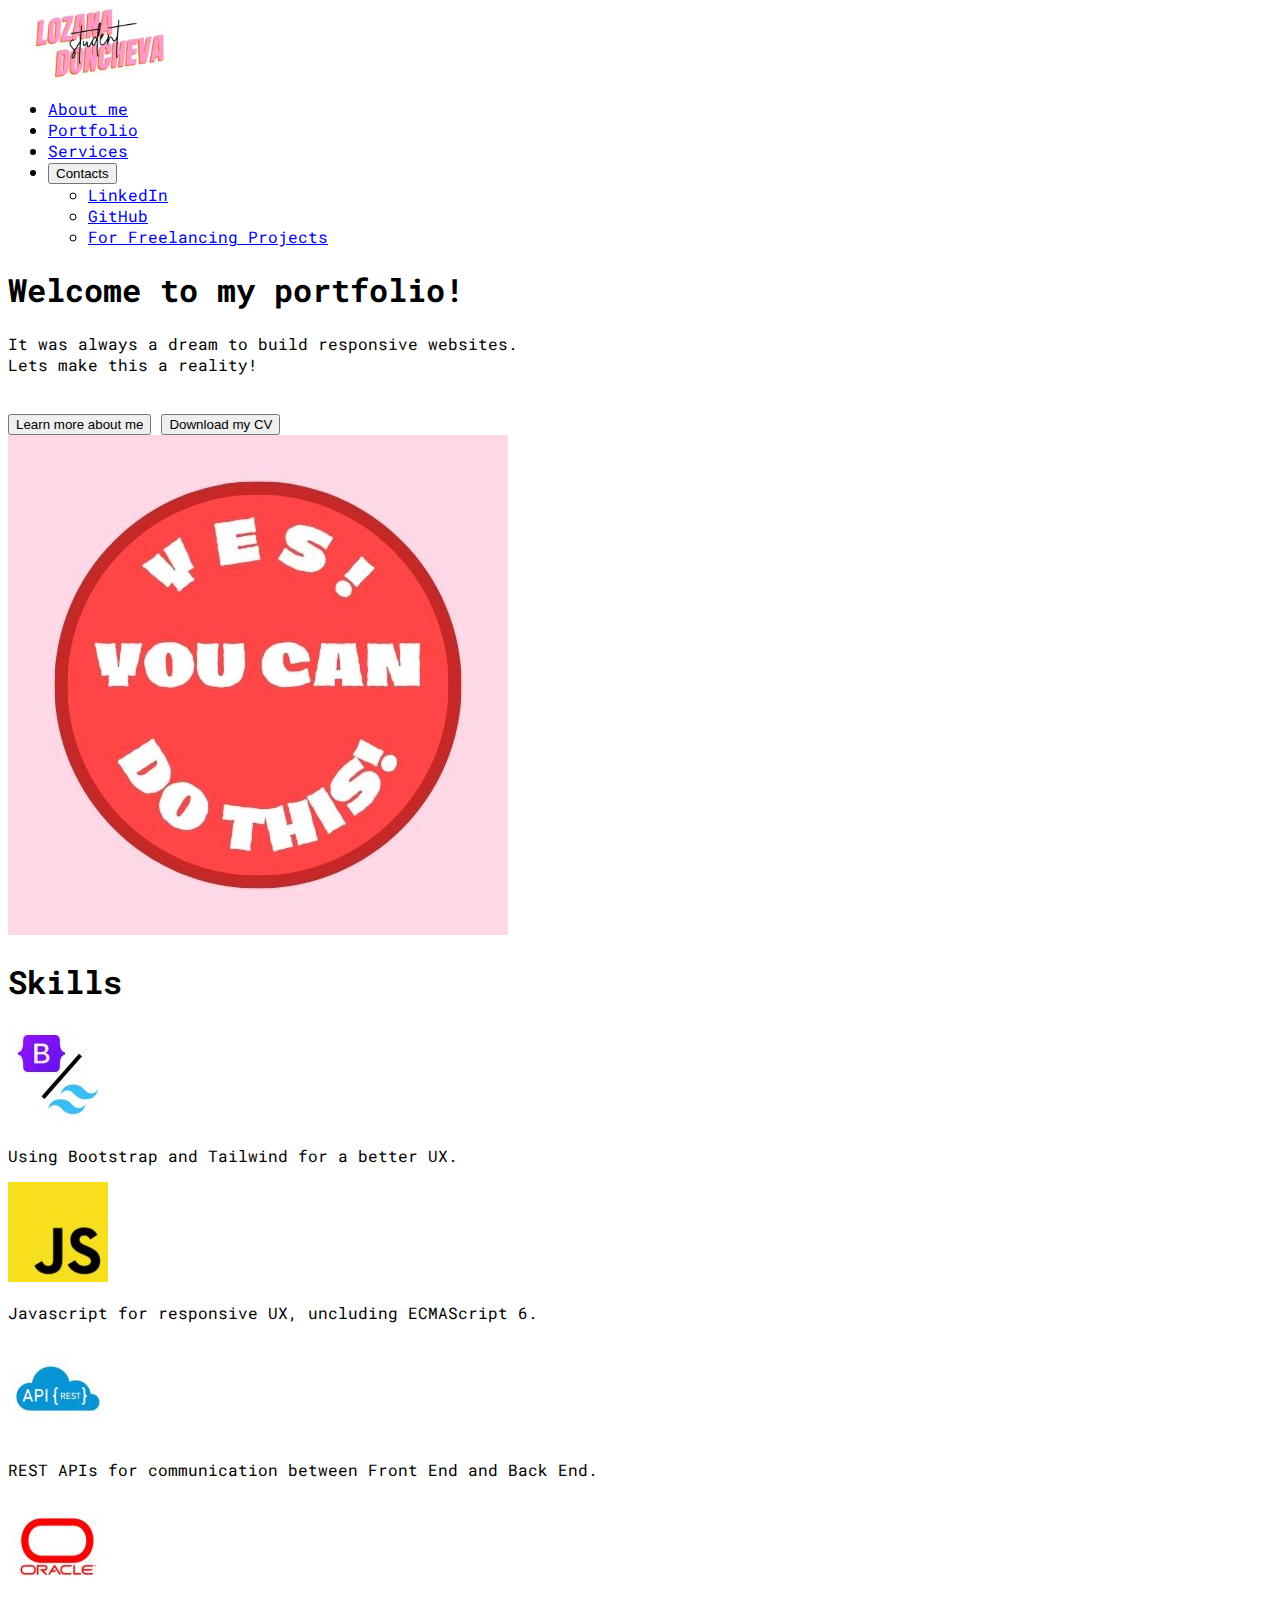
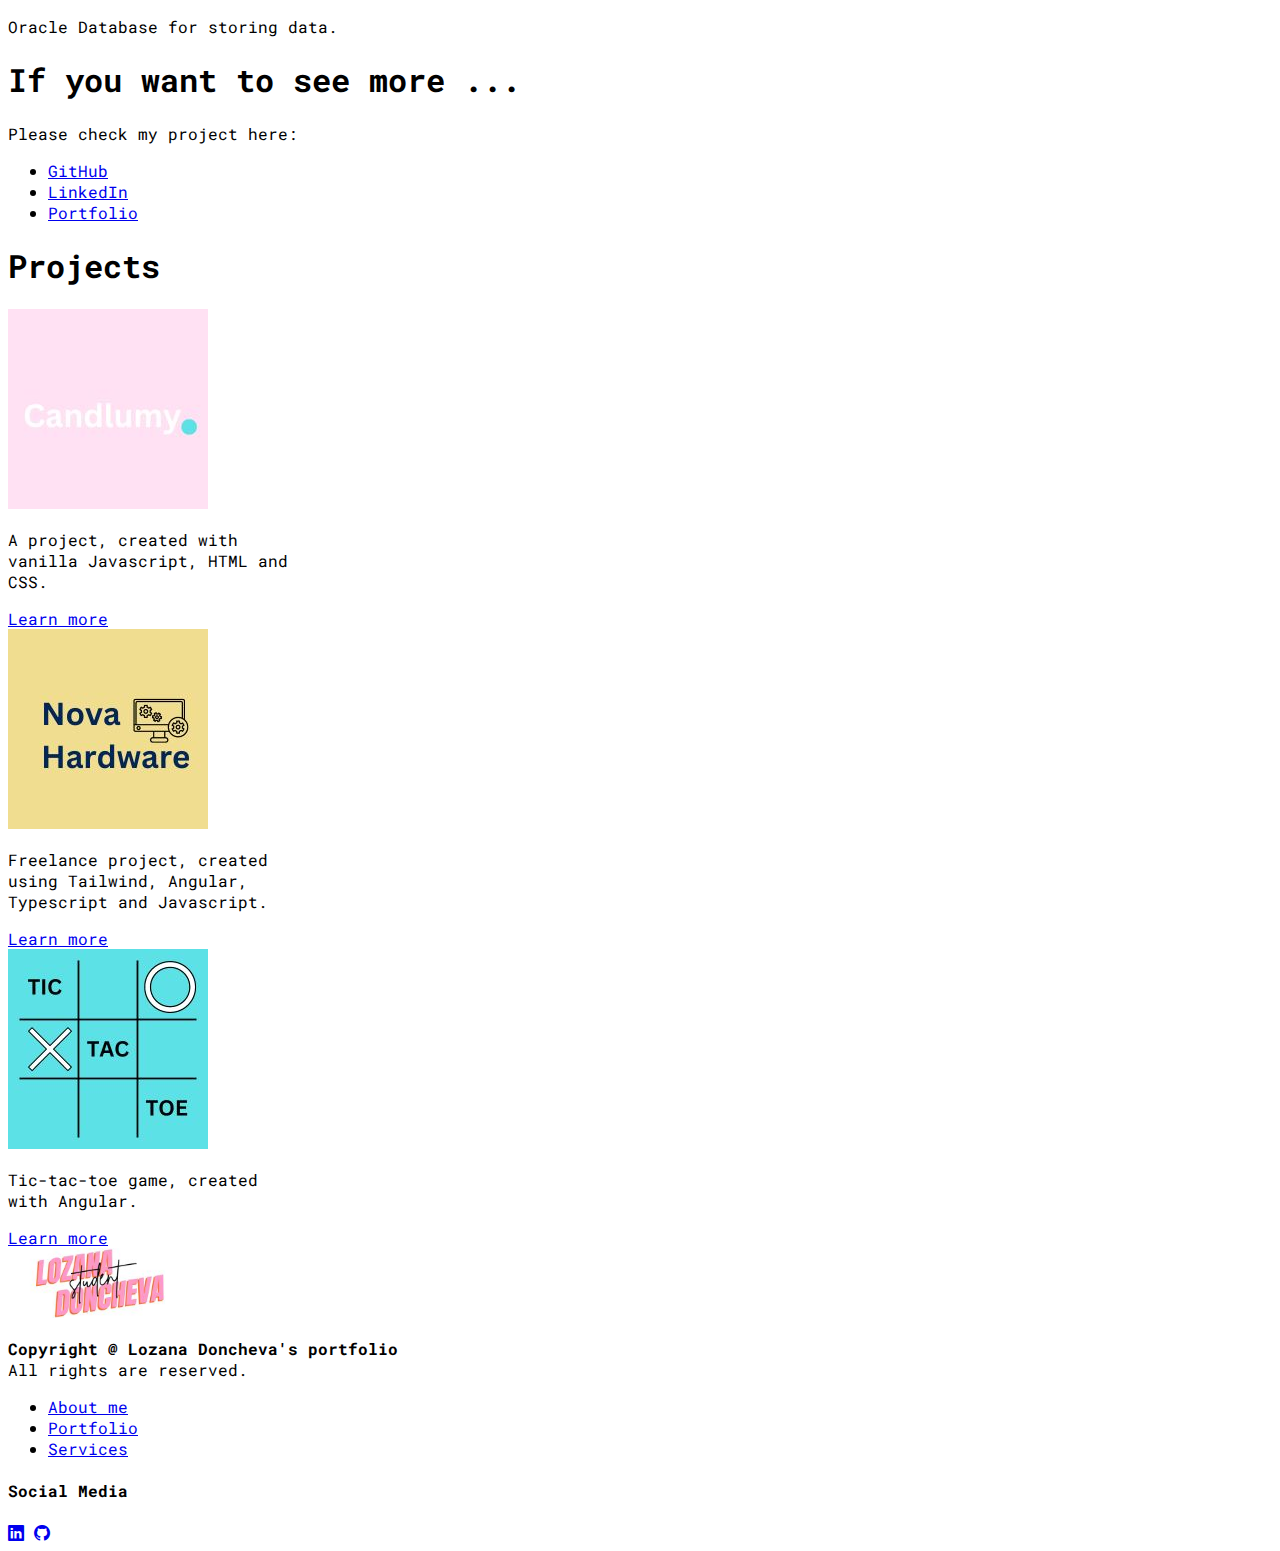
<file: Portfolio/index.html>
<!DOCTYPE html>
<html lang="en">
<head>
    <meta charset="UTF-8">
    <meta name="viewport" content="width=device-width, initial-scale=1.0">
    <link rel="stylesheet" href="https://cdn.jsdelivr.net/npm/bootstrap-icons@1.10.5/font/bootstrap-icons.css">
    <link href="https://cdn.jsdelivr.net/npm/bootstrap@5.3.1/dist/css/bootstrap.min.css" rel="stylesheet" integrity="sha384-4bw+/aepP/YC94hEpVNVgiZdgIC5+VKNBQNGCHeKRQN+PtmoHDEXuppvnDJzQIu9" crossorigin="anonymous">
    <script defer src="https://cdn.jsdelivr.net/npm/bootstrap@5.3.1/dist/js/bootstrap.bundle.min.js" integrity="sha384-HwwvtgBNo3bZJJLYd8oVXjrBZt8cqVSpeBNS5n7C8IVInixGAoxmnlMuBnhbgrkm" crossorigin="anonymous"></script>
    <link rel="stylesheet" href="style.css">
    <title>Lozana Doncheva's Portfolio</title>
</head>
<body>

  
  <div class="container-fluid d-flex justify-content-between mb-1">
    <img src="./pictures/logo.jpg" alt="" height="70px">

    <ul class="nav pt-3">
      <li class="nav-item">
        <a class="nav-link active text-danger" aria-current="page" href="./about.html">About me</a>
      </li>
      <li class="nav-item">
        <a class="nav-link text-dark" href="#">Portfolio</a>
      </li>
      <li class="nav-item">
        <a class="nav-link text-dark" href="#">Services</a>
      </li>
      <li class="nav-item dropdown">
        <button class="btn btn-danger dropdown-toggle" data-bs-toggle="dropdown" aria-expanded="false">
          Contacts
        </button>
        <ul class="dropdown-menu dropdown-menu-light">
          <li><a class="dropdown-item" href="https://www.linkedin.com/in/lozana-doncheva-1bba67226/">LinkedIn</a></li>
          <li><a class="dropdown-item" href="https://github.com/lausannetm">GitHub</a></li>
          <li><a class="dropdown-item" href="#">For Freelancing Projects</a></li>
        </ul>
      </li>      
    </ul>
  </div>

  <div class="container-fluid bg-danger d-flex justify-content-between">
    <div class="row-2 m-5">
      <h1 class="m-5">Welcome to my portfolio!</h1>
    <p class="text-center">It was always a dream to build responsive websites.<br> Lets make this a reality!<br><br></p>
    <div class="d-flex justify-content-center">
    <button type="button" class="btn btn-light mx-3 p-3">Learn more about me</button> <button type="button" class="btn btn-light p-3">Download my CV</button></div>
    </div>
    <img src="./pictures/frontlogo.jpg" alt="">
  </div>
  <div class="row d-flex justify-content-evenly">
    <h1 class="text-center my-5">Skills</h1>
    <div class="col-2 my-5">
      <a href="http://candlumy.com/"><img src="./pictures/bootstrap.jpg" class="mx-5 rounded-circle"></a>
      <p class="my-3 text-center">Using Bootstrap and Tailwind for a better UX.</p>
    </div>
    <div class="col-2 my-5">
      <a href="http://candlumy.com/"><img src="./pictures/JS.jpg" class="mx-5 rounded-circle"></a>
      <p class="my-3 text-center">Javascript for responsive UX, uncluding ECMAScript 6. </p>
    </div>
    <div class="col-2 my-5">
      <a href="http://candlumy.com/"><img src="./pictures/Rest.jpg" class="mx-5 rounded-circle"></a>
      <p class="my-3 text-center">REST APIs for communication between Front End and Back End.</p>
    </div>
    <div class="col-2 my-5">
      <a href="http://candlumy.com/"><img src="./pictures/Oracle.jpg" class="mx-5 rounded-circle"></a>
      <p class="my-3 text-center">Oracle Database for storing data.</p>
    </div>
    
  </div>

  <div class="row bg-danger text-center">
    <h1 class="my-3">If you want to see more ... </h1>
    <p>Please check my project here:</p>
    <ul class="nav d-flex justify-content-center">
      <li class="nav-item">
        <a class="nav-link text-dark" href="https://github.com/lausannetm">GitHub</a>
      </li>
      <li class="nav-item">
        <a class="nav-link text-dark" href="https://www.linkedin.com/in/lozana-doncheva-1bba67226/">LinkedIn</a>
      </li>
      <li class="nav-item">
        <a class="nav-link text-dark" href="#">Portfolio</a>
      </li>
    </ul>
  </div>

  <div class="row my-5 d-flex justify-content-evenly">
    <h1 class="text-center mb-5">Projects</h1>

    <div class="card" style="width: 18rem;">
      <a href="http://candlumy.com/"><img src="./pictures/candlumy.jpg" class="card-img-top" alt="..."></a>
      <div class="card-body">
        <p class="card-text my-3">A project, created with vanilla Javascript, HTML and CSS.</p>
        <a class="nav-link text-center text-danger" href="#">Learn more</a>
      </div>
    </div>
    <div class="card" style="width: 18rem;">
      <img src="./pictures/nova.jpg" class="card-img-top" alt="...">
      <div class="card-body">
        <p class="card-text">Freelance project, created using Tailwind, Angular, Typescript and Javascript.</p>
        <a class="nav-link text-center text-danger" href="#">Learn more</a>
      </div>
    </div>
    <div class="card" style="width: 18rem;">
      <img src="./pictures/tic.jpg" class="card-img-top" alt="...">
      <div class="card-body">
        <p class="card-text my-4">Tic-tac-toe game, created with Angular.</p>
        <a class="nav-link text-center text-danger" href="#">Learn more</a>
      </div>
    </div>
  </div>

  <div class="row bg-danger pt-5">
    <div class="col-4 mx-5 d-flex justify-content-start">
      <img src="./pictures/logo.jpg" alt="" height="70px"> 
      <p class="m-3"><strong>Copyright @ Lozana Doncheva's portfolio</strong><br>
      All rights are reserved.</p>
    </div>
    <div class="col-3 d-flex justify-content-center">
      <ul class="nav d-flex">
        <li class="nav-item">
          <a class="nav-link text-dark" href="./about.html">About me</a>
        </li>
        <li class="nav-item">
          <a class="nav-link text-dark" href="#">Portfolio</a>
        </li>
        <li class="nav-item">
          <a class="nav-link text-dark" href="#">Services</a>
        </li>
      </ul> 
    </div>
    <div class="col-4">
    <h4 class="mb-3 text-center">Social Media</h4>
    <div class="d-flex justify-content-center">
    <a class="nav-link text-dark mx-3" href="https://www.linkedin.com/in/lozana-doncheva-1bba67226/"><i class="bi bi-linkedin bi-lg"></i></a>
    <a class="nav-link text-dark" href="https://github.com/lausannetm"><i class="bi bi-github"></i></a>
  </div>
    </div>
  </div>



</body>
</html>
</file>
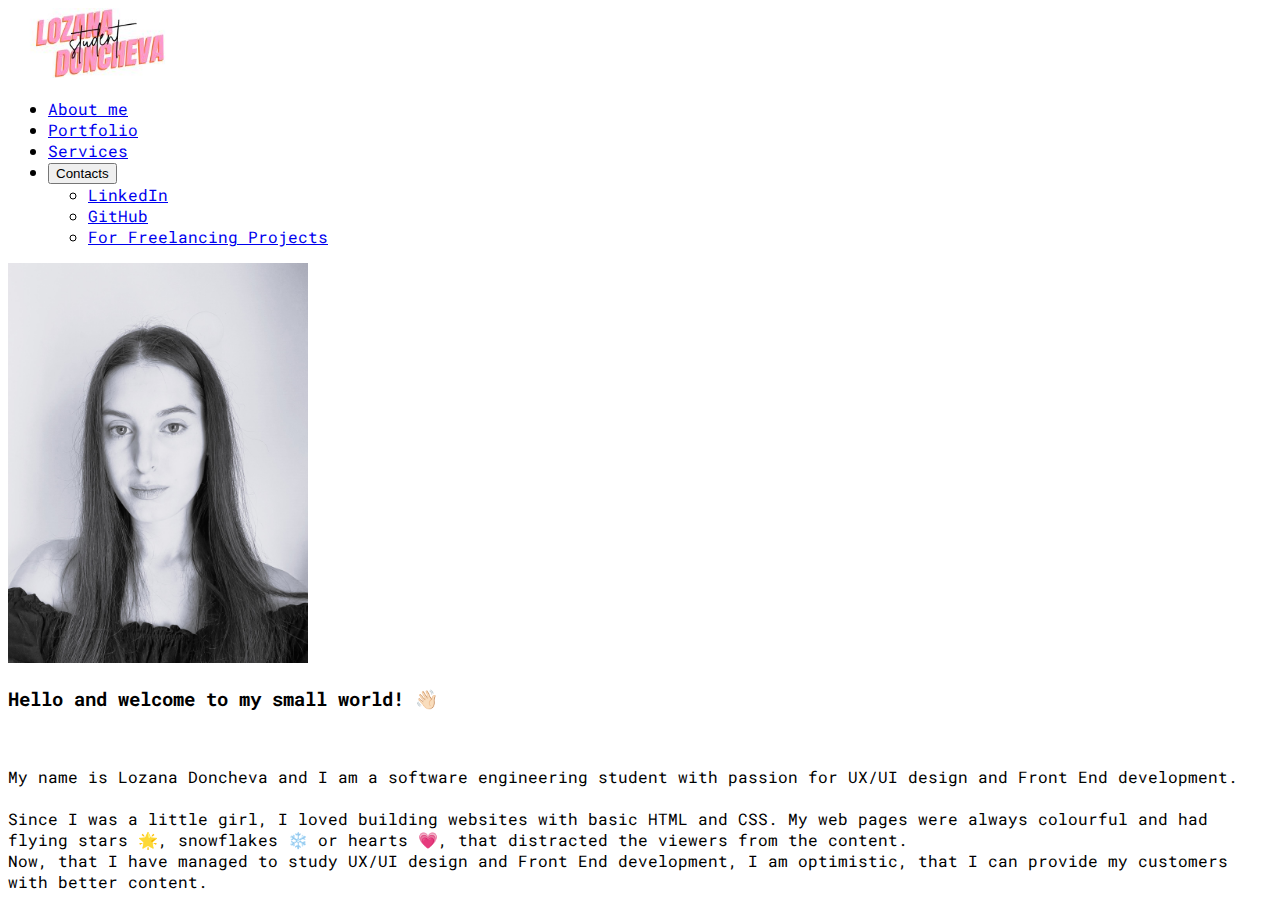
<file: Portfolio/about.html>
<!DOCTYPE html>
<html lang="en">
<head>
    <meta charset="UTF-8">
    <meta name="viewport" content="width=device-width, initial-scale=1.0">
    <link rel="stylesheet" href="https://cdn.jsdelivr.net/npm/bootstrap-icons@1.10.5/font/bootstrap-icons.css">
    <link href="https://cdn.jsdelivr.net/npm/bootstrap@5.3.1/dist/css/bootstrap.min.css" rel="stylesheet" integrity="sha384-4bw+/aepP/YC94hEpVNVgiZdgIC5+VKNBQNGCHeKRQN+PtmoHDEXuppvnDJzQIu9" crossorigin="anonymous">
    <script defer src="https://cdn.jsdelivr.net/npm/bootstrap@5.3.1/dist/js/bootstrap.bundle.min.js" integrity="sha384-HwwvtgBNo3bZJJLYd8oVXjrBZt8cqVSpeBNS5n7C8IVInixGAoxmnlMuBnhbgrkm" crossorigin="anonymous"></script>
    <link rel="stylesheet" href="style.css">
    <title>About me</title>
</head>
<body>
    <div class="container-fluid d-flex justify-content-between mb-1">
        <img src="./pictures/logo.jpg" alt="" height="70px">
    
        <ul class="nav pt-3">
          <li class="nav-item">
            <a class="nav-link active text-danger" aria-current="page" href="./about.html">About me</a>
          </li>
          <li class="nav-item">
            <a class="nav-link text-dark" href="#">Portfolio</a>
          </li>
          <li class="nav-item">
            <a class="nav-link text-dark" href="#">Services</a>
          </li>
          <li class="nav-item dropdown">
            <button class="btn btn-danger dropdown-toggle" data-bs-toggle="dropdown" aria-expanded="false">
              Contacts
            </button>
            <ul class="dropdown-menu dropdown-menu-light">
              <li><a class="dropdown-item" href="https://www.linkedin.com/in/lozana-doncheva-1bba67226/">LinkedIn</a></li>
              <li><a class="dropdown-item" href="https://github.com/lausannetm">GitHub</a></li>
              <li><a class="dropdown-item" href="#">For Freelancing Projects</a></li>
            </ul>
          </li>      
        </ul>
      </div>

      <div class="container-fluid">
        <div class="row d-flex mt-5 justify-content-center">
            <div class="col-2">
                <img src="./pictures/cv.jpg" alt="Lozana" height="400px">
            </div>
            <div class="col-6">
                <h3 class="text-center pt-3">Hello and welcome to my small world! 👋🏻</h3><br>
                <p class="text-center mx-5">My name is Lozana Doncheva and I am a software engineering student with passion for UX/UI design and Front End development. <br><br>Since I was a little girl, I loved building websites with basic HTML and CSS. My web pages were always colourful and had flying stars 🌟, snowflakes ❄️ or hearts 💗, that distracted the viewers from the content. <br>
                Now, that I have managed to study UX/UI design and Front End development, I am optimistic, that I can provide my customers with better content. </p>
            </div>
        </div>
      </div>
    
</body>
</html>
</file>
<file: Portfolio/style.css>
@import url('https://fonts.googleapis.com/css2?family=Roboto+Mono:ital,wght@0,300;1,100&family=Roboto:wght@300&display=swap');

body {
    height: 100%;
    font-family: 'Roboto', sans-serif;
    font-family: 'Roboto Mono', monospace;
}
</file>
